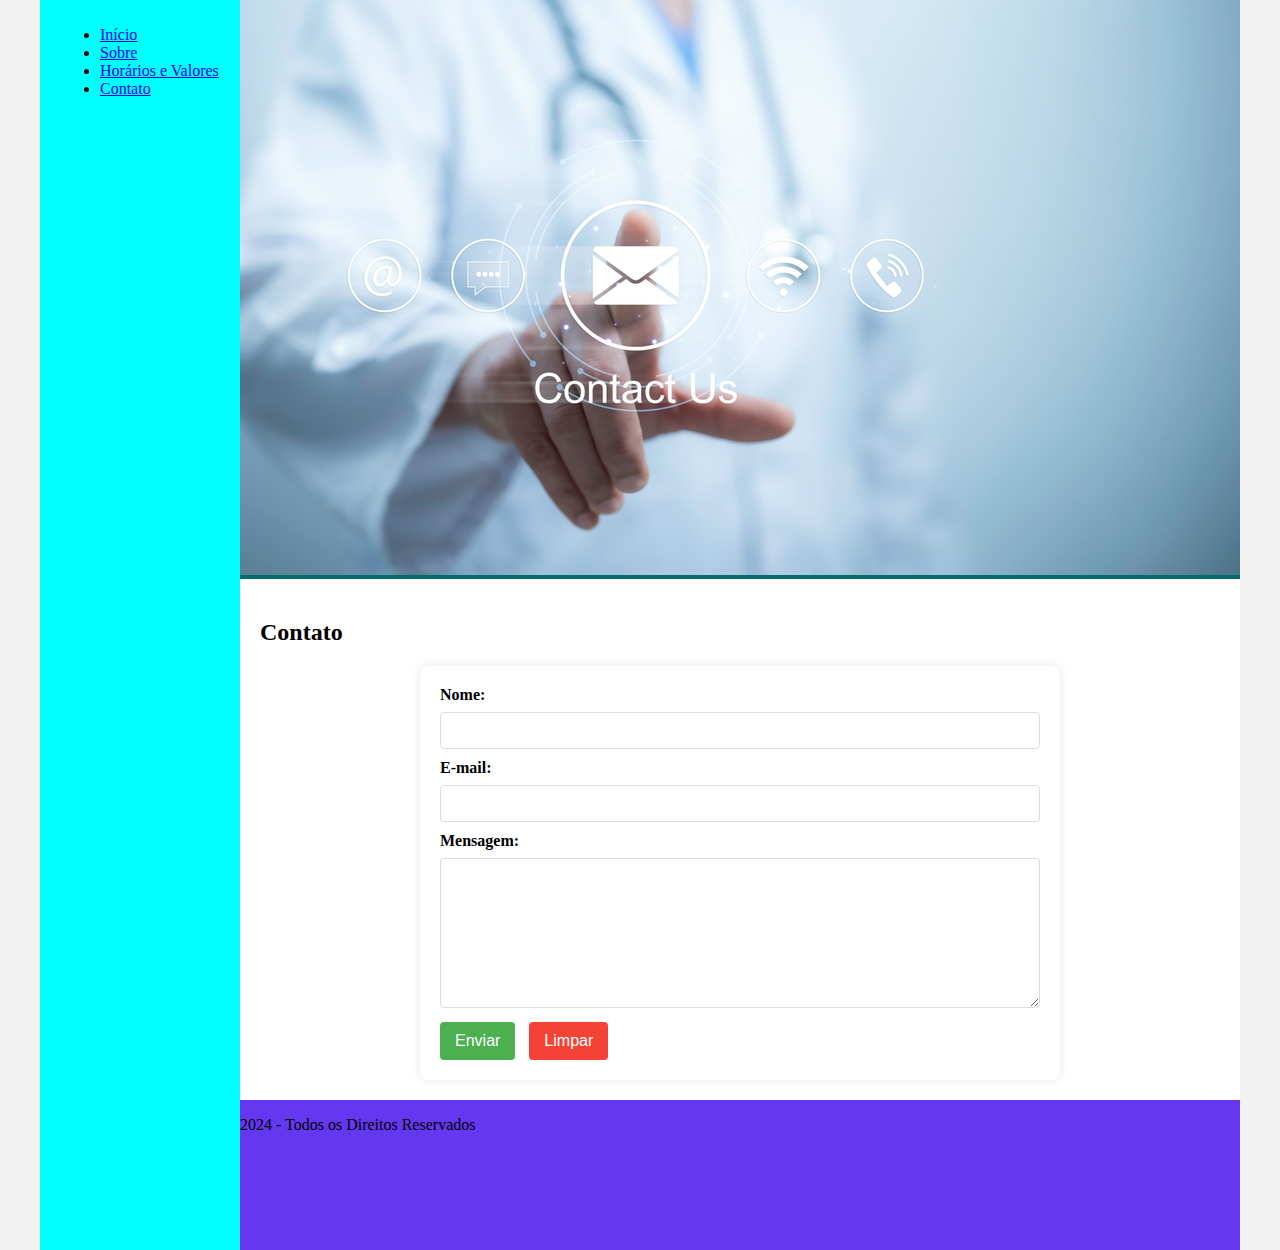
<file: contato.html>
<!DOCTYPE html>
<html lang="en">
<head>
    <meta charset="UTF-8">
    <meta http-equiv="X-UA-Compatible" content="IE=edge">
    <meta name="viewport" content="width=device-width, initial-scale=1.0">
    <title>DIOClinic - Sua Clínica Médica</title>
    <link rel="stylesheet" href="base.css">
</head>
<body>
    <div class="wrapper">
        <div class="menu">
            <!-- Aqui vai o seu menu -->
            <ul>
                <li><a href="index.html">Início</a></li>
                <li><a href="sobre.html">Sobre</a></li>
                <li><a href="horarioevalores.html">Horários e Valores</a></li>
                <li><a href="contato.html">Contato</a></li>
            </ul>
        </div>

        <div class="main">
            <div class="header">
                <img src="imagens/bannercontato.jpg" alt="">
            </div>
    
            <div class="content">
                <h2>Contato</h4>
                                 
                    <form action="/enviar-mensagem" method="post">
                        <label for="nome">Nome:</label>
                        <input type="text" id="nome" name="nome" required>
                
                        <label for="email">E-mail:</label>
                        <input type="email" id="email" name="email" required>
                
                        <label for="mensagem">Mensagem:</label>
                        <textarea id="mensagem" name="mensagem" required></textarea>
                
                        <button type="submit">Enviar</button>
                        <button type="reset">Limpar</button>
                    </form>        
                    
            </div>
    
            <div class="footer">
                <p>2024 - Todos os Direitos Reservados</p>
            </div>
        </div>
    </div>
</body>
</html>
</file>
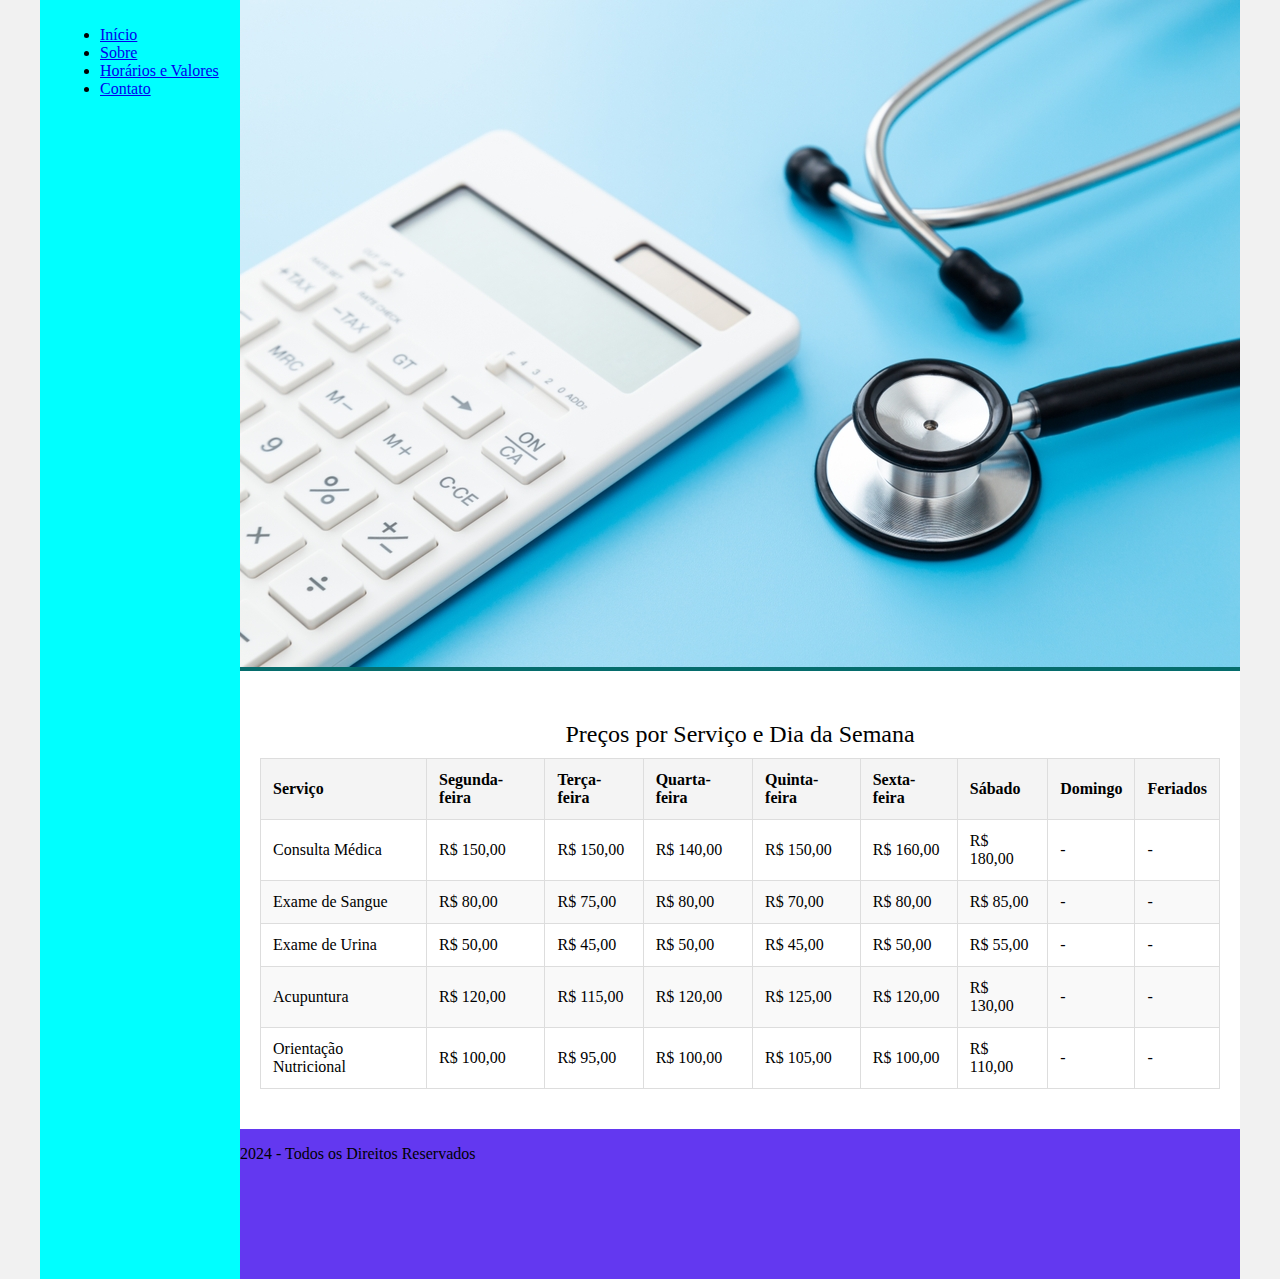
<file: horarioevalores.html>
<!DOCTYPE html>
<html lang="en">
<head>
    <meta charset="UTF-8">
    <meta http-equiv="X-UA-Compatible" content="IE=edge">
    <meta name="viewport" content="width=device-width, initial-scale=1.0">
    <title>DIOClinic - Sua Clínica Médica</title>
    <link rel="stylesheet" href="base.css">
</head>
<body>
    <div class="wrapper">
        <div class="menu">
            <!-- Aqui vai o seu menu -->
            <ul>
                <li><a href="index.html">Início</a></li>
                <li><a href="sobre.html">Sobre</a></li>
                <li><a href="horarioevalores.html">Horários e Valores</a></li>
                <li><a href="contato.html">Contato</a></li>
            </ul>
        </div>

        <div class="main">
            <div class="header">
                <img src="imagens/bannerprecos.jpg" alt="">
            </div>
    
            <div class="content">
                
                                <table>
                    <caption>Preços por Serviço e Dia da Semana</caption>
                    <thead>
                        <tr>
                            <th>Serviço</th>
                            <th>Segunda-feira</th>
                            <th>Terça-feira</th>
                            <th>Quarta-feira</th>
                            <th>Quinta-feira</th>
                            <th>Sexta-feira</th>
                            <th>Sábado</th>
                            <th>Domingo</th>
                            <th>Feriados</th>
                        </tr>
                    </thead>
                    <tbody>
                        <tr>
                            <td>Consulta Médica</td>
                            <td>R$ 150,00</td>
                            <td>R$ 150,00</td>
                            <td>R$ 140,00</td>
                            <td>R$ 150,00</td>
                            <td>R$ 160,00</td>
                            <td>R$ 180,00</td>
                            <td>-</td>
                            <td>-</td>
                        </tr>
                        <tr>
                            <td>Exame de Sangue</td>
                            <td>R$ 80,00</td>
                            <td>R$ 75,00</td>
                            <td>R$ 80,00</td>
                            <td>R$ 70,00</td>
                            <td>R$ 80,00</td>
                            <td>R$ 85,00</td>
                            <td>-</td>
                            <td>-</td>
                        </tr>
                        <tr>
                            <td>Exame de Urina</td>
                            <td>R$ 50,00</td>
                            <td>R$ 45,00</td>
                            <td>R$ 50,00</td>
                            <td>R$ 45,00</td>
                            <td>R$ 50,00</td>
                            <td>R$ 55,00</td>
                            <td>-</td>
                            <td>-</td>
                        </tr>
                        <tr>
                            <td>Acupuntura</td>
                            <td>R$ 120,00</td>
                            <td>R$ 115,00</td>
                            <td>R$ 120,00</td>
                            <td>R$ 125,00</td>
                            <td>R$ 120,00</td>
                            <td>R$ 130,00</td>
                            <td>-</td>
                            <td>-</td>
                        </tr>
                        <tr>
                            <td>Orientação Nutricional</td>
                            <td>R$ 100,00</td>
                            <td>R$ 95,00</td>
                            <td>R$ 100,00</td>
                            <td>R$ 105,00</td>
                            <td>R$ 100,00</td>
                            <td>R$ 110,00</td>
                            <td>-</td>
                            <td>-</td>
                        </tr>
                    </tbody>
                </table>              
                    
            </div>
    
            <div class="footer">
                <p>2024 - Todos os Direitos Reservados</p>
            </div>
        </div>
    </div>
</body>
</html>
</file>
<file: base.css>
html, body {
    margin: 0;
}
body {
    background-color: #f1f1f1;
    display: flex;
    justify-content: center;
}

.wrapper {
    width: 1200px;
    display: flex;
    margin: 0 auto;
    background-color: aquamarine;
}
.main {
    display: flex;
    flex-flow: column;
    width: 85%;
}
.menu {
    width: 15%;
    background-color: aqua;
    padding: 10px 20px 0px;
}
.header {
    background-color: rgb(5, 108, 108);
    min-height: 150px;
}
.content {
    background-color: white;
    min-height: 300px;
    padding: 20px;
}
.footer {
    background-color: rgb(99, 56, 240);
    min-height: 150px;
}

table {
    width: 100%;
    border-collapse: collapse;
    margin: 20px 0;
    font-size: 16px;
    text-align: left;
}
th, td {
    padding: 12px;
    border: 1px solid #ddd;
}
th {
    background-color: #f4f4f4;
}
tr:nth-child(even) {
    background-color: #f9f9f9;
}
caption {
    font-size: 1.5em;
    margin: 10px 0;
}

form {
    max-width: 600px;
    margin: auto;
    padding: 20px;
    background: #fff;
    border-radius: 8px;
    box-shadow: 0 0 10px rgba(0,0,0,0.1);
}
label {
    display: block;
    margin-bottom: 8px;
    font-weight: bold;
}
input[type="text"], input[type="email"], textarea {
    width: 100%;
    padding: 10px;
    margin-bottom: 10px;
    border: 1px solid #ddd;
    border-radius: 4px;
    box-sizing: border-box;
}
textarea {
    height: 150px;
    resize: vertical;
}
button {
    padding: 10px 15px;
    margin-right: 10px;
    border: none;
    border-radius: 4px;
    cursor: pointer;
    font-size: 16px;
}
button[type="submit"] {
    background-color: #4CAF50;
    color: white;
}
button[type="reset"] {
    background-color: #f44336;
    color: white;
}
button:hover {
    opacity: 0.9;
}
</file>
